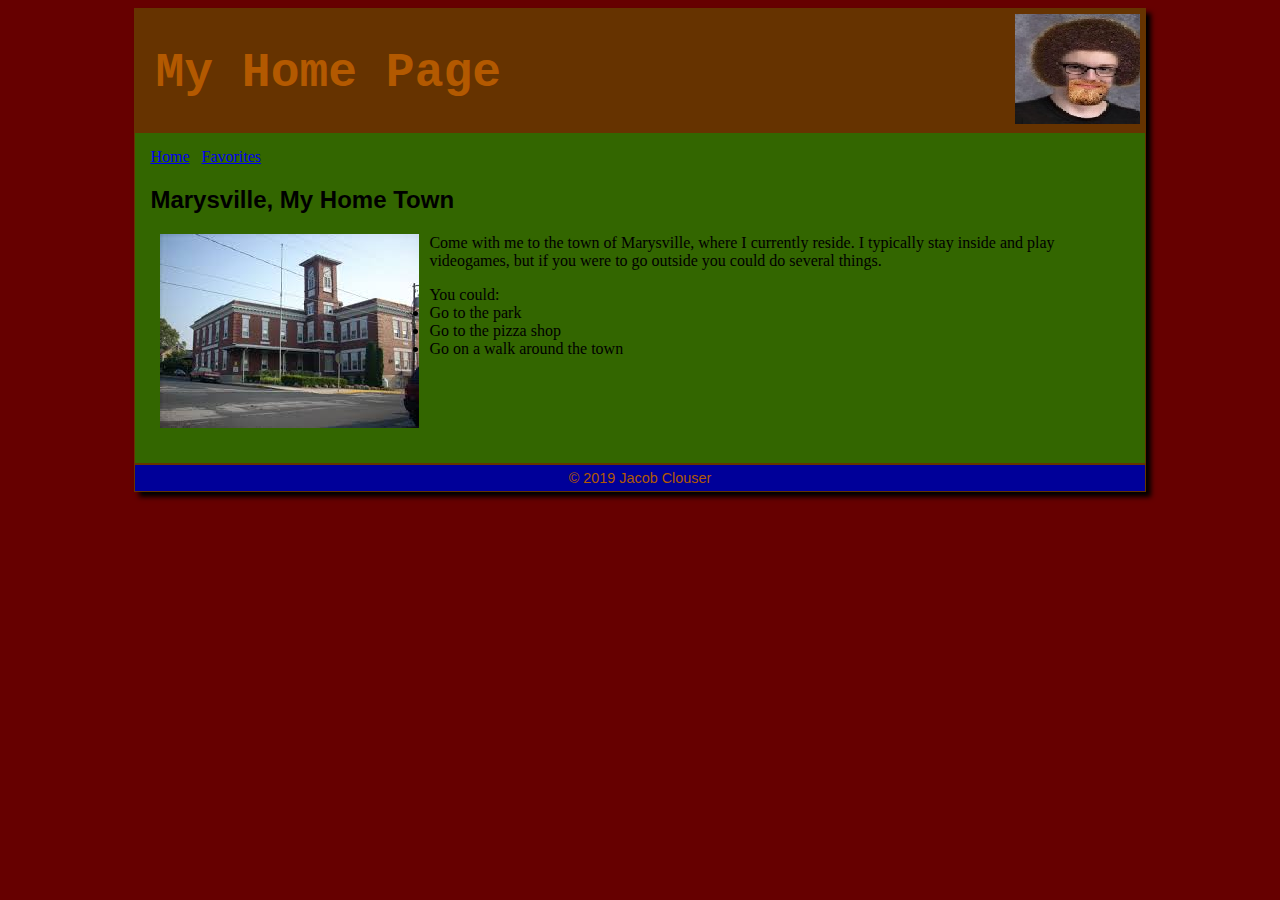
<file: index.html>
<!DOCTYPE html>
<html>
	<head>
		<title>Jacob Clouser</title>
		<link rel="stylesheet" href="jacobC.css">
	</head>
	<body>
		<div id="wrapper">
			<header>
				<h1>My Home Page</h1>
			</header>
			<div id="content">
				<nav>
					<a href="index.html">Home</a> &nbsp;
					<a href="favorites.html">Favorites</a>
				</nav>
				<h2> Marysville, My Home Town</h2>
				<img src="marysville.jpg" width=259 height=194 alt="Marysville PA" class="floatImg">
				<p>Come with me to the town of Marysville, where I currently reside. I typically stay inside and play videogames, but if you were to go outside you could do several things.</p>
				<ul> You could:
					<li>Go to the park</li>
					<li>Go to the pizza shop</li>
					<li>Go on a walk around the town</li>
				</ul>
			</div>
			<footer> &copy; 2019 Jacob Clouser</footer>
		</div>
	</body>
</html>
</file>
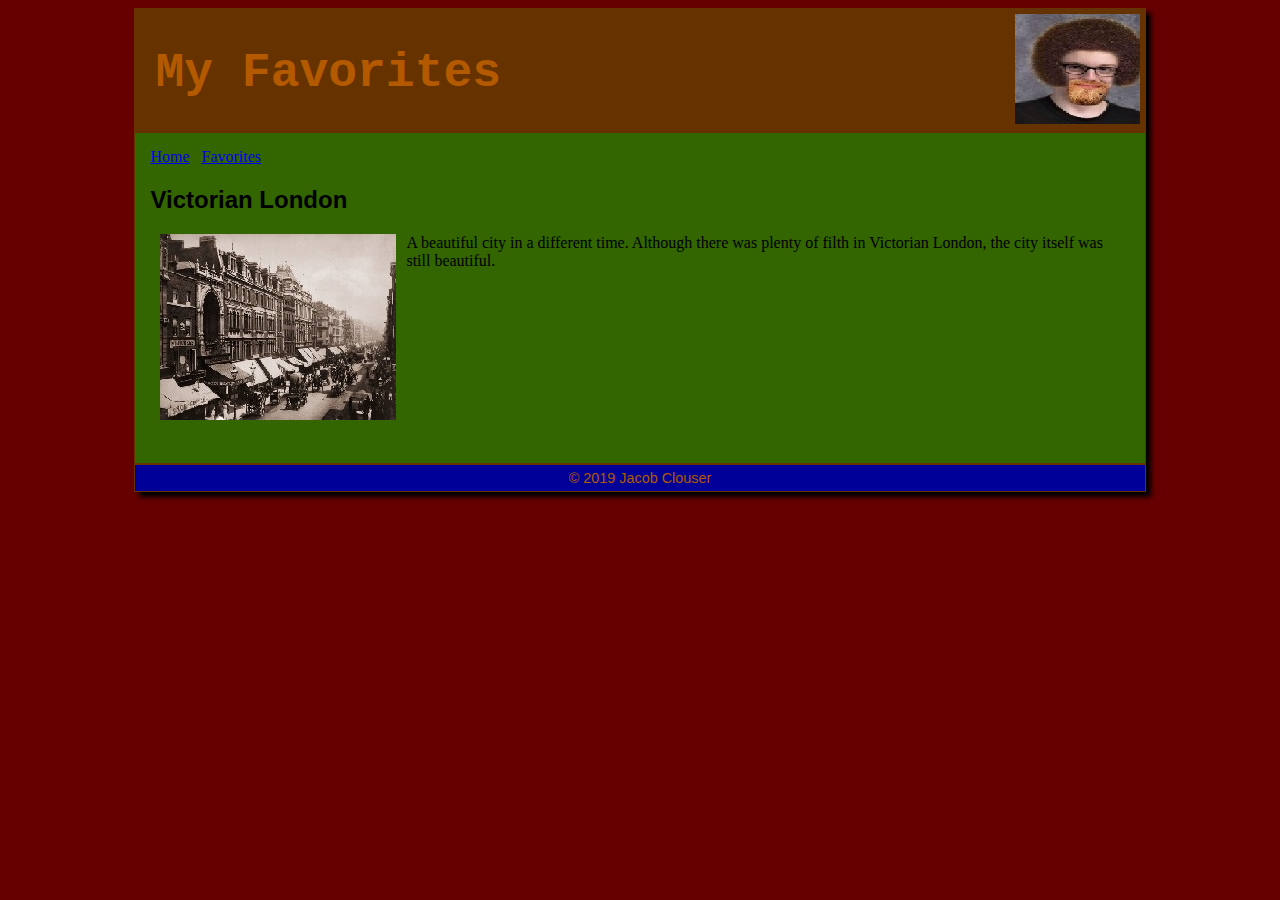
<file: favorites.html>
<!DOCTYPE html>
<html>
	<head>
		<title>Jacob Clouser</title>
		<link rel="stylesheet" href="jacobC.css">
	</head>
	<body>
		<div id="wrapper">
			<header>
				<h1>My Favorites</h1>
			</header>
			<div id="content">
				<nav>
					<a href="index.html">Home</a> &nbsp;
					<a href="favorites.html">Favorites</a>
				</nav>
				<h2>Victorian London</h2>
				<img src="london.jpg" width=236 height=186 alt="London" class="floatImg">
				<p>A beautiful city in a different time. Although there was plenty of filth in Victorian London, the city itself was still beautiful.</p>
			</div>
			<footer> &copy; 2019 Jacob Clouser</footer>
		</div>
	</body>
</html>
</file>
<file: jacobC.css>
body {
	background-color: #660000;
}
header {
	background-color: #663300;
	background-image: url("jc.jpg");
	background-position: right 5px top 5px;
	background-repeat: no-repeat;
	height: 112px;
	padding: 5px;
	padding-left: 20px;
}
footer {
	background-color: #000099;
	color: #b35900;
	font-family: Verdana, Arial;
	text-align: center;
	font-size: 90%;
	padding: 5px;
}
#content {
	background-color: #336600;
	padding: 15px;
	min-height: 300px;
}
header, footer, #content {
	border-style: solid;
	border-width: 1px;
	border-color: #663300;
}
#wrapper {
	margin-left: auto;
	margin-right: auto;
	width: 80%;
	box-shadow: 5px 5px 5px black;
}
h1 {
	color: #b35900;
	font-size: 300%;
	font-family: Cambria,Courier;
}
h2 {
	color: #000000;
	font-family: Verdana, Arial;
}
.floatImg {
	float: left;
	margin: 0px 10px;
}
</file>
